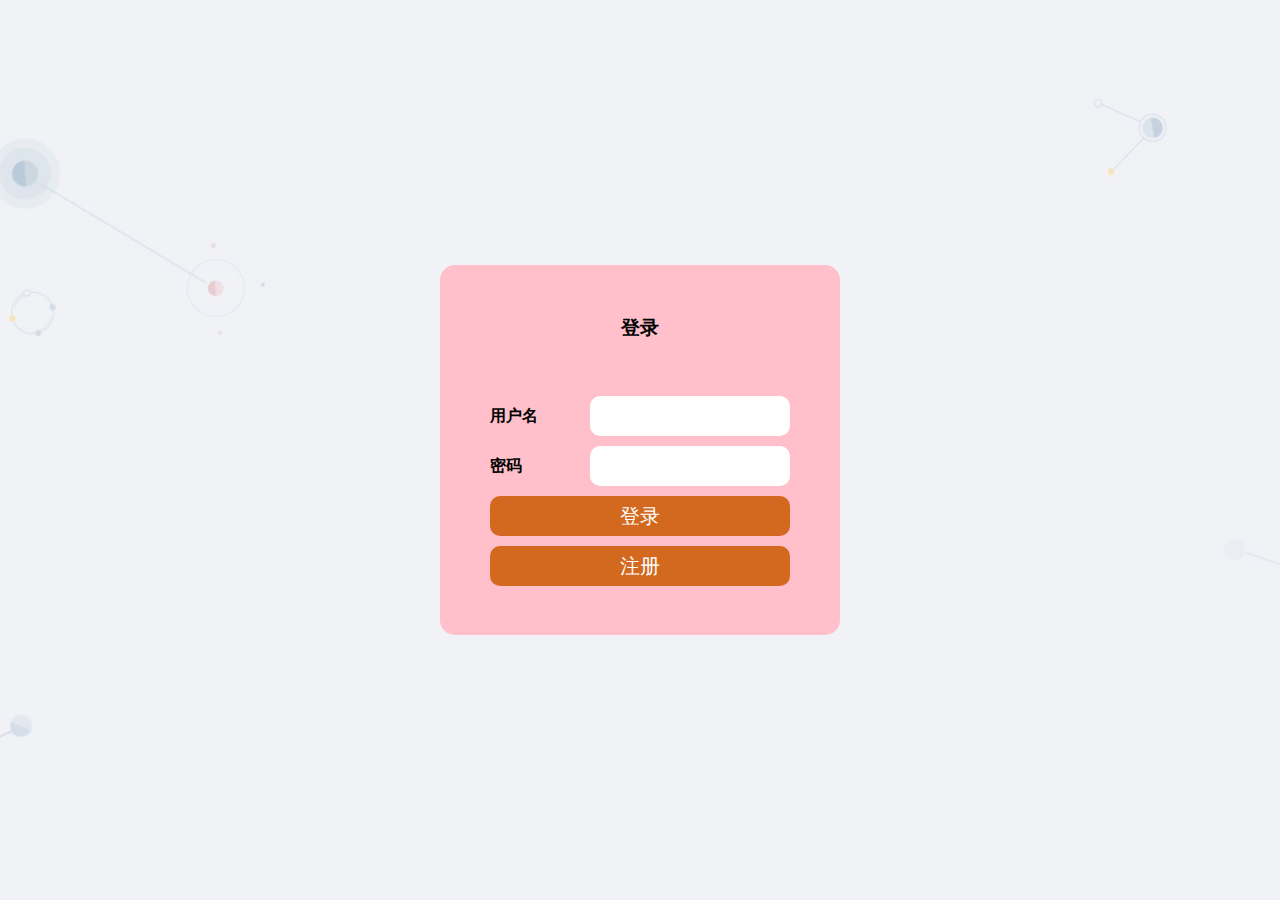
<file: src/main/resources/static/index.html>
<!DOCTYPE html>
<html lang="en">
<head>
    <meta charset="UTF-8">
    <meta name="viewport" content="width=device-width, initial-scale=1.0">
    <title>请登录</title>
    <link rel="stylesheet" href="./css/login.css">
</head>
<body>
    <div class="whole">
        <div class="center">
            <h3>登录</h3>
            <div class="row">
                <span>用户名</span>
                <input type="text" id="username">
            </div>
            <div class="row">
                <span>密码</span>
                <input type="password" id="password">
            </div>
            <div class="row">
                <button id="submit" onclick="login()">登录</button>
            </div>
            <div class="row">
                <button id="submit" onclick="reg()">注册</button>
            </div>
        </div>
    </div>

    <script src="http://libs.baidu.com/jquery/2.0.0/jquery.min.js"></script>
    <script>
        function reg(){
            location.href = "register.html";
        }

        function login(){
            // 获取输入的数据
            let username = document.querySelector('#username').value;
            let password = document.querySelector('#password').value;
            if (username == '' || password == '') {
                alert("当前输入的用户名或者密码为空");
                return;
            }

            // 2. 再发送 ajax 请求进行登录
            $.ajax({
                url: '/login',
                type: 'post',
                data: {
                    username: username,
                    password: password
                },
                success: function(body) {
                    // 3. 处理响应
                    // 此处的 body 相当于响应的 user 对象.
                    if (body && body.userId > 0) {
                        // 登录成功!
                        alert("登录成功!");
                        // 跳转到客户端主页面 (聊天页面)
                        // 注意!! 当前尚未创建这个页面, 一会运行会出现 404
                        location.assign('/client.html');
                    } else {
                        alert("登录失败!");
                    }
                }
            });
        }
    </script>
</body>
</html>
</file>
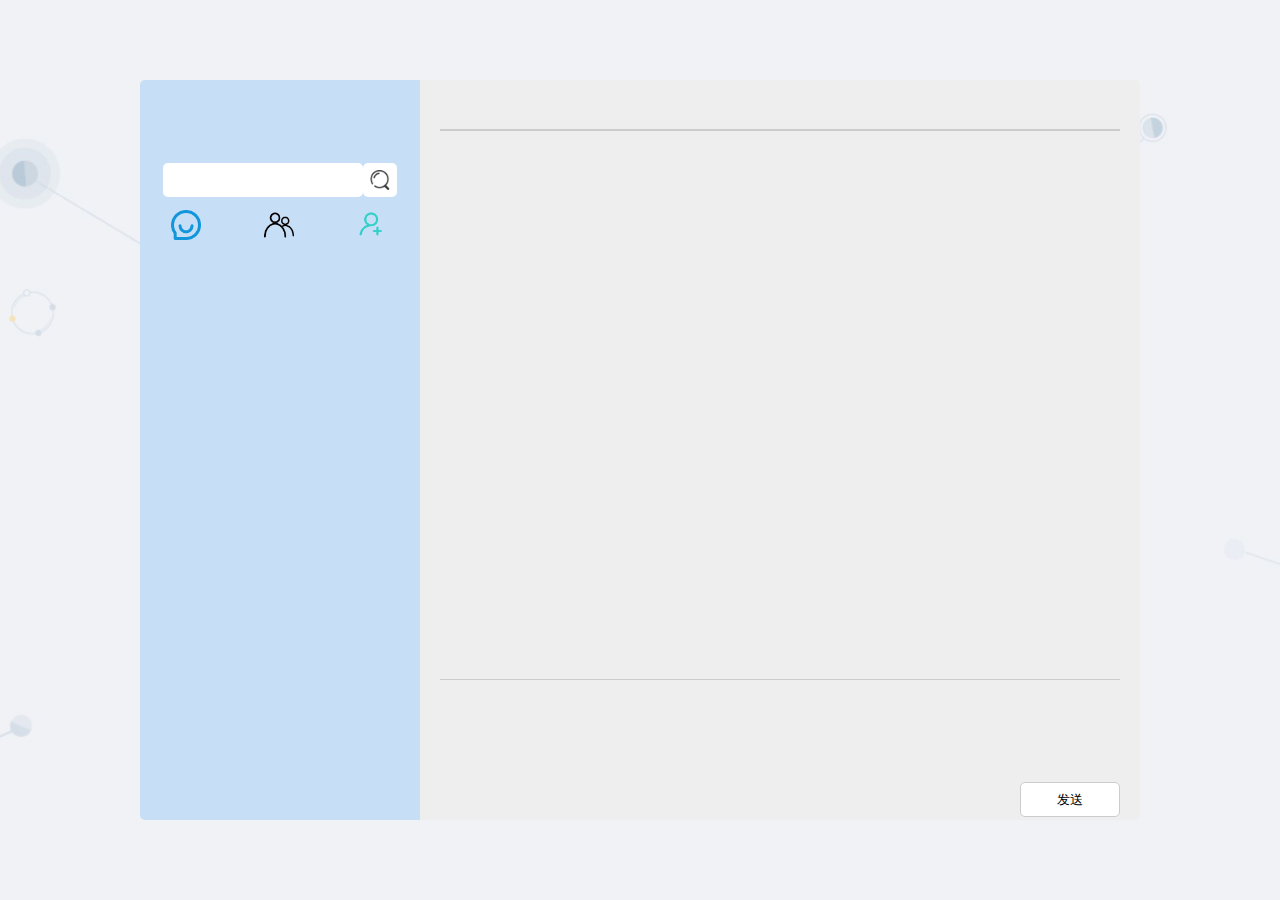
<file: src/main/resources/static/client.html>
<!DOCTYPE html>
<html lang="en">
<head>
    <meta charset="UTF-8">
    <meta name="viewport" content="width=device-width, initial-scale=1.0">
    <title>chatRoom</title>
    <link rel="stylesheet" href="./css/client.css">
</head>
<body>
    <div class="client-container">
        <div class="main">
            <!-- 左侧区域, 显示好友列表和会话列表 -->
            <div class="left">
                <!-- 头像与名字-->
                <div class="user-head"></div>
                <!-- 搜索框 -->
                <div class="search">
                    <!-- 搜索框中的输入框 -->
                    <input type="text" class="search-text">
                    <!-- 点击按钮进行搜索 -->
                    <button></button>
                </div>
                <!-- 标签页 -->
                <div class="tab">
                    <!-- 会话列表标签 -->
                    <div class="tab-session"></div>
                    <!-- 好友列表标签 -->
                    <div class="tab-friend"></div>
                    <!-- 添加好友标签 -->
                    <div class="tab-add"></div>
                    <!-- 设置标签 -->
                    <div class="tab-set"></div>
                </div>
                <!-- 会话列表 -->
                <ul class="list" id="session-list"></ul>
                <!-- 好友列表 -->
                <ul class="list hide" id="friend-list"></ul>
                <!-- 搜索出来添加好友的所有好友列表 -->
                <ul class="list hide" id="add-list">
                    <li>
                        <!-- 搜索框 -->
                        <div class="search-friend" id="serach-friend">
                            <!-- 搜索框中的输入框 -->
                            <input type="text" class="search-friend-text">
                            <!-- 点击按钮进行搜索 -->
                            <button></button>
                        </div>
                    </li>
                </ul>
            </div>
            <!-- 右侧区域, 显示聊天编辑框 -->
            <div class="right">
                <!-- 会话标题 -->
                <div class="title"></div>
                <!-- 消息区 -->
                <div class="message-show">
                    <div class="message message-left"></div>
                    <div class="message message-right"></div>
                </div>
                <!-- 消息编辑框 -->
                <textarea class="message-input"></textarea>
                <!-- 发送按钮 -->
                <div class="ctrl">
                    <button>发送</button>
                </div>
            </div>
        </div>
    </div>

    <script src="http://libs.baidu.com/jquery/2.0.0/jquery.min.js"></script>
    <script src="./js/client.js"></script>
</body>
</html>
</file>
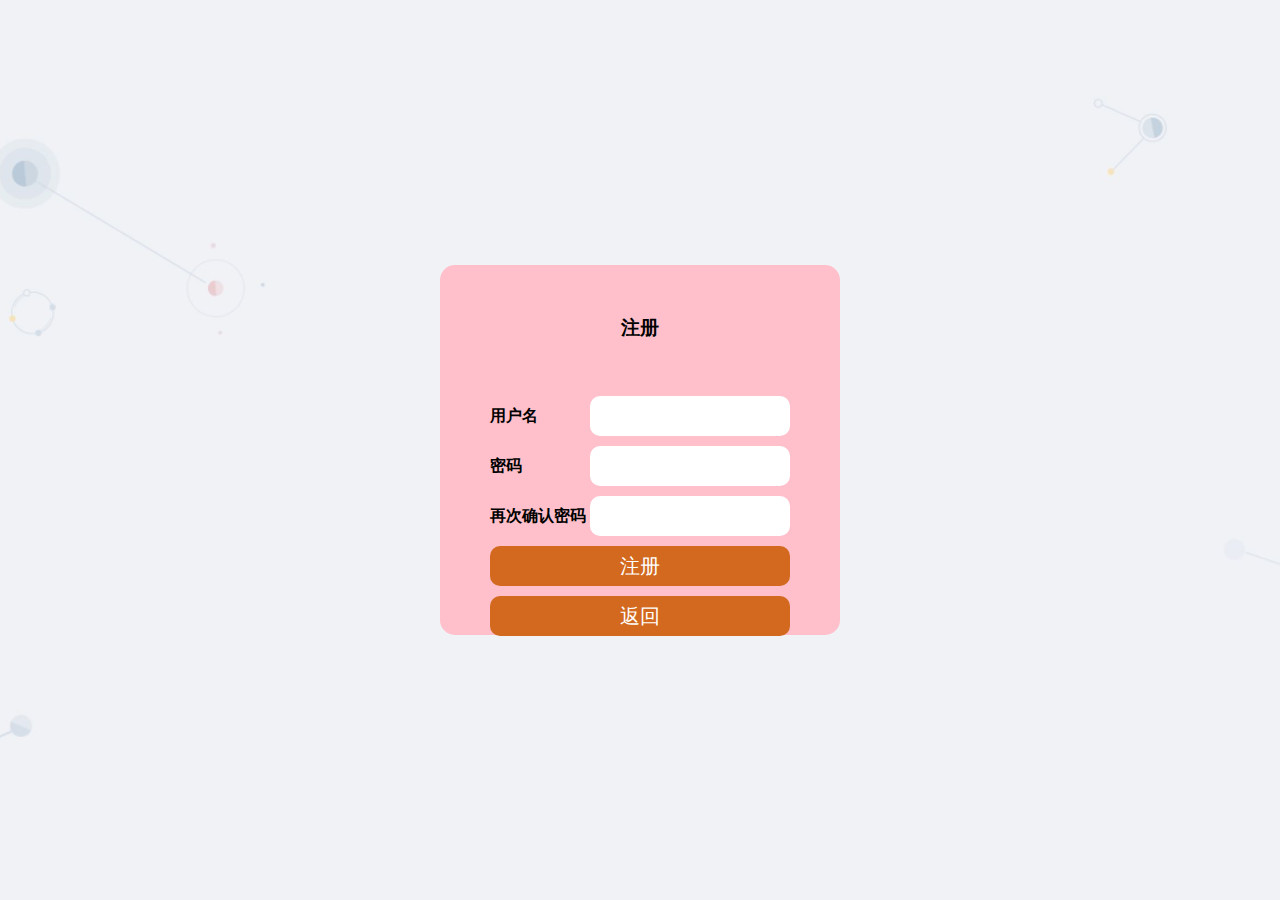
<file: src/main/resources/static/register.html>
<!DOCTYPE html>
<html lang="en">
<head>
    <meta charset="UTF-8">
    <meta name="viewport" content="width=device-width, initial-scale=1.0">
    <title>请注册</title>
    <link rel="stylesheet" href="./css/login.css">
</head>
<body>
    <div class="whole">
        <div class="center">
            <h3>注册</h3>
            <div class="row">
                <span>用户名</span>
                <input type="text" id="username">
            </div>
            <div class="row">
                <span>密码</span>
                <input type="password" id="password">
            </div>
            <div class="row">
                <span>再次确认密码</span>
                <input type="password" id="password2">
            </div>
            <div class="row">
                <button id="submit" onclick="reg()">注册</button>
            </div>
            <div class="row">
                <button id="submit" onclick="login()">返回</button>
            </div>
        </div>
    </div>

    <script src="http://libs.baidu.com/jquery/2.0.0/jquery.min.js"></script>
    <script>
        function login(){
            location.href = "index.html";
        }

        function reg(){
            let username = document.querySelector('#username').value;
            let password = document.querySelector('#password').value;
            let password2 = document.querySelector('#password2').value;
            if (username == '' || password == '') {
                alert('您输入的用户名或密码为空!');
                return;
            }
            if(password != password2){
                alert('两次密码不一致');
                return;
            }

            // 2. 发送 ajax 请求
            $.ajax({
                type: 'post',
                url: '/register',
                data: {
                    username: username,
                    password: password
                },
                success: function(body) {
                    if (body && body.userId > 0) {
                        alert('注册成功');
                        location.assign('/index.html');
                    } else {
                        alert('注册失败');
                    }
                }
            });
        }
    </script>
</body>
</html>
</file>
<file: src/main/resources/static/css/login.css>
/*去除浏览器默认样式*/
*{
    margin: 0; /* 外边距清除 */
    padding: 0; /* 内边距清除 */
    box-sizing: border-box;
}

/* 设定页面高度 */
html, body{
    height: 100%;
}

.whole{
    width: 100%;
    height: 100%;
    background-image: url(../img/background.png);
    background-repeat: no-repeat;
    background-position: center center;
    background-size: cover;

    /* 使用弹性布局，让内部元素垂直居中 */
    display: flex;
    align-items: center;
    justify-content: center;
}

.center{
    width: 400px;
    height: 370px;
    /* 背景颜色 */
    background-color: pink;
    border-radius: 15px;
}

.center h3{
    /* 文字居中 */
    text-align: center;
    /* 行之间内边距距离 */
    padding: 50px;
}

.center .row{
    height: 50px;

    display: flex;
    align-items: center;
    justify-content: center;
}

.center .row span{
    display: block;
    width: 100px;
    font-weight: 700;
}

#username, #password, #password2{
    width: 200px;
    height: 40px;
    font-size: 20px;
    text-indent: 10px;
    border-radius: 10px; /*圆角*/
    border: none; /*去除边框*/
    outline: none;
}

#submit{
    width: 300px;
    height: 40px;
    background-color:chocolate;
    color: white;
    border: none;  /*去除边框*/
    font-size: 20px;
    text-align: center;
    border-radius: 10px; /*圆角*/
}

#submit:active{
    background-color: azure;
}
</file>
<file: src/main/resources/static/css/client.css>
/*去除浏览器默认样式*/
*{
    margin: 0; /* 外边距清除 */
    padding: 0; /* 内边距清除 */
    box-sizing: border-box;
}

/* 设定页面高度 */
html, body{
    height: 100%;
}

.client-container {
    height: 100%;
    background-image: url(../img/background.png);
    background-repeat: no-repeat;
    background-position: center center;
    background-size: cover;
    display: flex;
    justify-content: center;
    align-items: center;
}

.main {
    width: 1000px;
    height: 740px;
    background-color: rgb(238, 238, 238);
    border-radius: 5px;

    display: flex;

    z-index: 2;
}

.main .left {
    width: 280px;
    height: 100%;
    background-color: rgb(199,223,246);

    border-top-left-radius: 5px;
    border-bottom-left-radius: 5px;
}

.main .right {
    width: 720px;
    height: 100%;

    padding: 0 20px;
}

.main .left .user-head{
    height: 80px;
    width: 100%;
    display: flex;
}

.main .left .user-head .user {
    height: 100%;
    font-size: 20px;
    line-height: 80px;
    color: black;
    padding: 0 20px;
}

.main .left .search {
    height: 40px;
    padding: 0 20px;

    /* 使用弹性布局, 让里面的元素, 水平方向排列 */
    display: flex;
    justify-content: center;
    align-items: center;
}


.main .left .search input {
    height: 34px;
    width: 200px;
    line-height: 34px;
    font-size: 14px;
    color: black;
    background-color: white;

    /* 去除边框和轮廓线 */
    border: none;
    outline: none;
    /* 输入框里的文字和左侧边界有个边距 */
    padding-left: 10px;

    border-radius: 5px;
}

.main .left .search button {
    height: 34px;
    width: 34px;
    border: none;
    outline: none;

    background-color: white;

    border-radius: 5px;
    background-image: url(../img/search.png);
    background-repeat: no-repeat;
    background-size: 20px 20px;
    background-position: center center;
}

.main .left .search button:active {
    background-color: grey;
}

.main .left .tab {
    height: 50px;
    display: flex;
    align-items: center;
}

.main .left .tab .tab-session {
    height: 100%;
    width: 33%;

    background-image: url(../img/session1.png);
    background-repeat: no-repeat;
    background-size: 30px 30px;
    background-position: center center;
}


.main .left .tab .tab-friend {
    height: 100%;
    width: 33%;

    background-image: url(../img/friend2.png);
    background-repeat: no-repeat;
    background-size: 30px 30px;
    background-position: center center;
}

.main .left .tab .tab-add{
    height: 100%;
    width: 34%;

    background-image: url(../img/add.png);
    background-repeat: no-repeat;
    background-size: 30px 30px;
    background-position: center center;
}

.main .left .list {
    height: 570px;

    /* 如果里面的内容太多了, 就自动提供一个滚动条 */
    overflow: auto;
}

.main .left .list li {
    height: 60px;
    padding: 10px 20px;
    color: black;
    border-top: 1px solid black;
}

.main .left .list .selected {
    background-color: rgb(231,231,231);
}

/* 这个样式是给会话列表使用的 */
.main .left .list li h3,
.main .left .list li p {
    height: 20px;
    font-size: 14px;
    line-height: 20px;
    color: black;
}

/* 这个样式是给好友列表使用的 */
.main .left .list li h4 {
    height: 40px;
    line-height: 40px;
    font-size: 20px;
    color: black;
}

#serach-friend {
    height: 40px;
    padding: 0 20px;

    /* 使用弹性布局, 让里面的元素, 水平方向排列 */
    display: flex;
    justify-content: center;
    align-items: center;
}

#serach-friend input {
    height: 34px;
    width: 200px;
    line-height: 34px;
    font-size: 14px;
    color: black;
    background-color: white;

    /* 去除边框和轮廓线 */
    border: none;
    outline: none;
    /* 输入框里的文字和左侧边界有个边距 */
    padding-left: 10px;

    border-radius: 5px;
}

#serach-friend button {
    height: 34px;
    width: 34px;
    border: none;
    outline: none;

    background-color: white;

    border-radius: 5px;
    background-image: url(../img/search.png);
    background-repeat: no-repeat;
    background-size: 20px 20px;
    background-position: center center;
}

#serach-friend button:active {
    background-color: grey;
}

/* 应用了这个 css 类的元素就会被自动隐藏 */
.hide {
    display: none;
}

/* 隐藏滚动条 */
::-webkit-scrollbar {
    display: none;
}

.main .right .title {
    height: 50px;
    line-height: 50px;
    font-size: 20px;
    text-align: center;
    border-bottom: 1px solid #ccc;
}

.main .right .message-show {
    height: 550px;

    border-top: 1px solid #ccc;
    border-bottom: 1px solid #ccc;

    /* 内容太多, 自动进行滚动 */
    overflow: auto;
}

.main .right .message-show .message {
    margin-top: 10px;
    /* 宽度默认 100%, 高度的话不显式设定, 后续一条消息的内容有多有少 */
    display: flex;
}

/* 这个样式让子元素靠左 */
.main .right .message-show .message-left {
    justify-content: flex-start;
}

/* 这个样式让子元素靠右 */
.main .right .message-show .message-right {
    justify-content: flex-end;
}

.main .right .message-show .message .box {
    /* box 凸显出左右这样的效果, 宽度不能是 100% */
    width: 500px;
}

.main .right .message-show .message .box h4 {
    /* 去掉加粗效果 */
    font-weight: normal;
    height: 20px;
    line-height: 20px;
    font-size: 16px;
}

.main .right .message-show .message .box p {
    padding: 20px;
    border-radius: 10px;
}

/* 给左侧右侧消息设置背景色 */
.main .right .message-show .message-left .box p {
    background-color: #fff;
}

.main .right .message-show .message-right .box p {
    background-color: rgb(123, 181, 107);
}

.main .right .message-input {
    /* 先把 textarea 转成块级元素, 方便设置尺寸啥的 */
    display: block;
    width: 100%;
    height: 100px;
    border: none;
    outline: none;

    margin-top: 2px;
    background-color: rgb(238, 238, 238);
    padding: 10px;
    resize: none;
}

.main .right .ctrl {
    height: 35px;
    display: flex;
    justify-content: flex-end;
}

.main .right .ctrl button {
    height: 35px;
    width: 100px;
    background-color: #fff;
    border: 1px solid #ccc;
    border-radius: 5px;
}

.main .right .ctrl button:active {
    background-color: grey;
    color: white;
}
</file>
